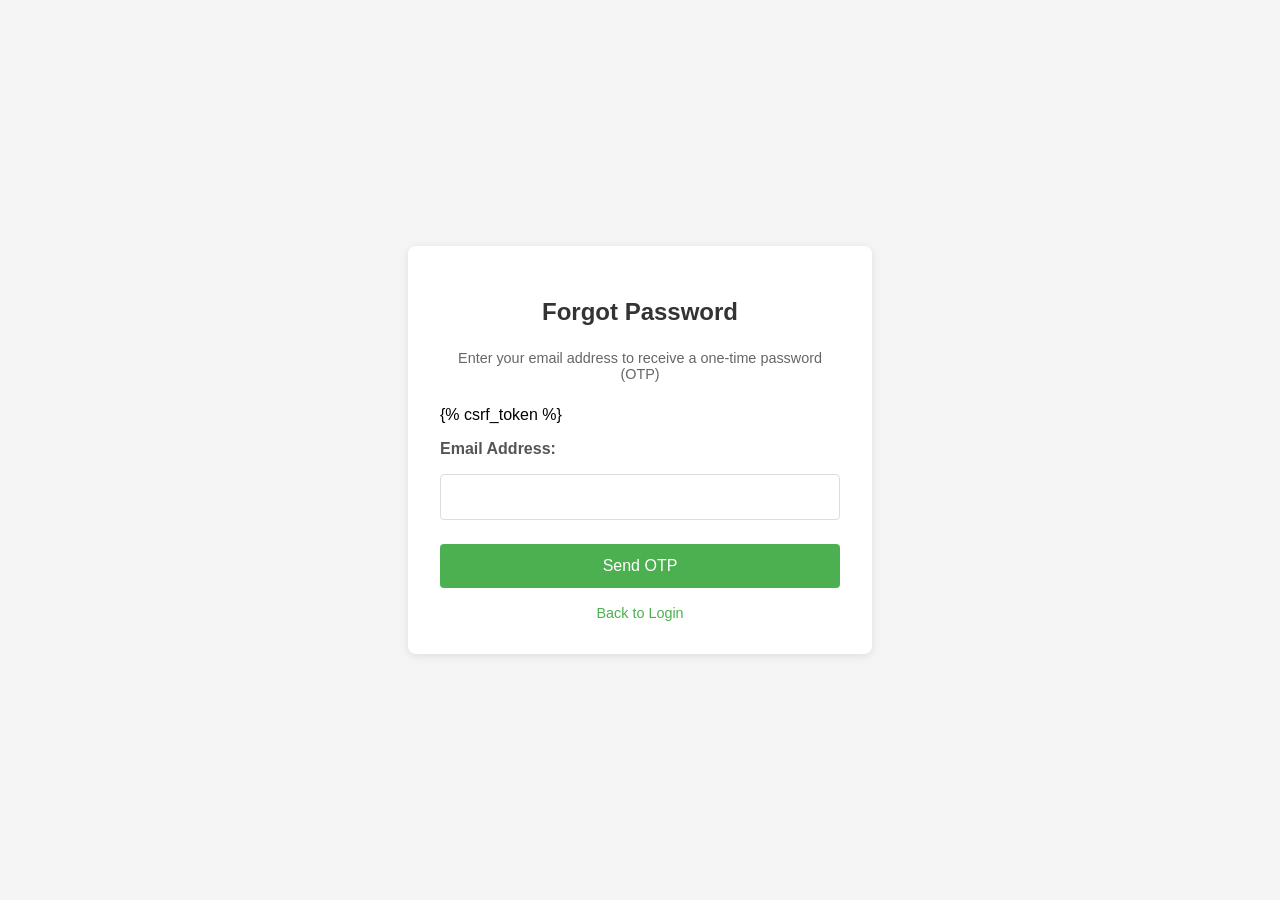
<file: transport/templates/forget.html>
<!DOCTYPE html>
<html lang="en">
<head>
    <meta charset="UTF-8">
    <meta name="viewport" content="width=device-width, initial-scale=1.0">
    <title>Forgot Password</title>
    <style>
        body {
            font-family: 'Arial', sans-serif;
            background-color: #f5f5f5;
            display: flex;
            justify-content: center;
            align-items: center;
            height: 100vh;
            margin: 0;
        }

        .forgot-container {
            background-color: white;
            padding: 2rem;
            border-radius: 8px;
            box-shadow: 0 2px 10px rgba(0, 0, 0, 0.1);
            width: 100%;
            max-width: 400px;
        }

        h2 {
            color: #333;
            text-align: center;
            margin-bottom: 1.5rem;
        }

        p {
            color: #666;
            text-align: center;
            margin-bottom: 1.5rem;
            font-size: 0.9rem;
        }

        form {
            display: flex;
            flex-direction: column;
            gap: 1rem;
        }

        label {
            color: #555;
            font-weight: 600;
        }

        input[type="email"] {
            padding: 0.8rem;
            border: 1px solid #ddd;
            border-radius: 4px;
            font-size: 1rem;
            transition: border-color 0.3s;
        }

        input[type="email"]:focus {
            outline: none;
            border-color: #4CAF50;
            box-shadow: 0 0 5px rgba(76, 175, 80, 0.2);
        }

        button {
            background-color: #4CAF50;
            color: white;
            padding: 0.8rem;
            border: none;
            border-radius: 4px;
            font-size: 1rem;
            cursor: pointer;
            transition: background-color 0.3s;
            margin-top: 0.5rem;
        }

        button:hover {
            background-color: #45a049;
        }

        .back-to-login {
            text-align: center;
            margin-top: 1rem;
        }

        .back-to-login a {
            color: #4CAF50;
            text-decoration: none;
            font-size: 0.9rem;
        }

        .back-to-login a:hover {
            text-decoration: underline;
        }
    </style>
</head>
<body>
    <div class="forgot-container">
        <h2>Forgot Password</h2>
        <p>Enter your email address to receive a one-time password (OTP)</p>
        <form action="/send_otp" method="POST">
            {% csrf_token %}
            <label for="email">Email Address:</label>
            <input type="email" id="email" name="email" required>
            <button type="submit">Send OTP</button>
        </form>
        <div class="back-to-login">
            <a href="/login">Back to Login</a>
        </div>
    </div>
</body>
</html>
</file>
